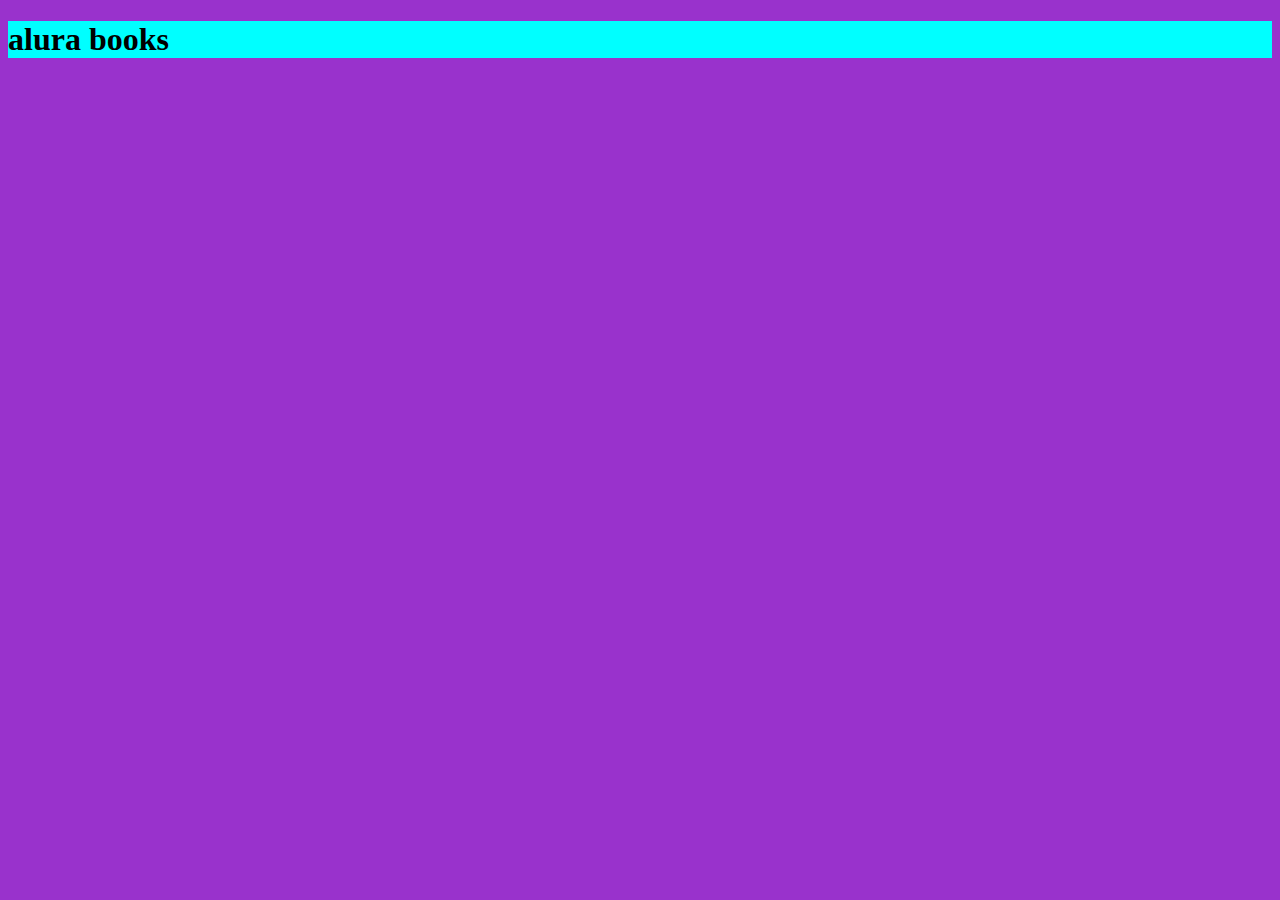
<file: neymar.html>
<!DOCTYPE html>
<html lang="pt/br">
<head>
    <meta charset="UTF-8">
    <meta http-equiv="X-UA-Compatible" content="IE=edge">
    <meta name="viewport" content="width=device-width, initial-scale=1.0">
    <title>alura books</title>
    <link rel="stylesheet" href="módric.css">
</head>
<body>
    <h1>alura books</h1>
    
</body>
</html>
</file>
<file: módric.css>
:root{
   --cor-de-fundo: #9932CC
}

body{
    background-color: var(--cor-de-fundo)
}

h1{
    background-color: aqua;
}
</file>
